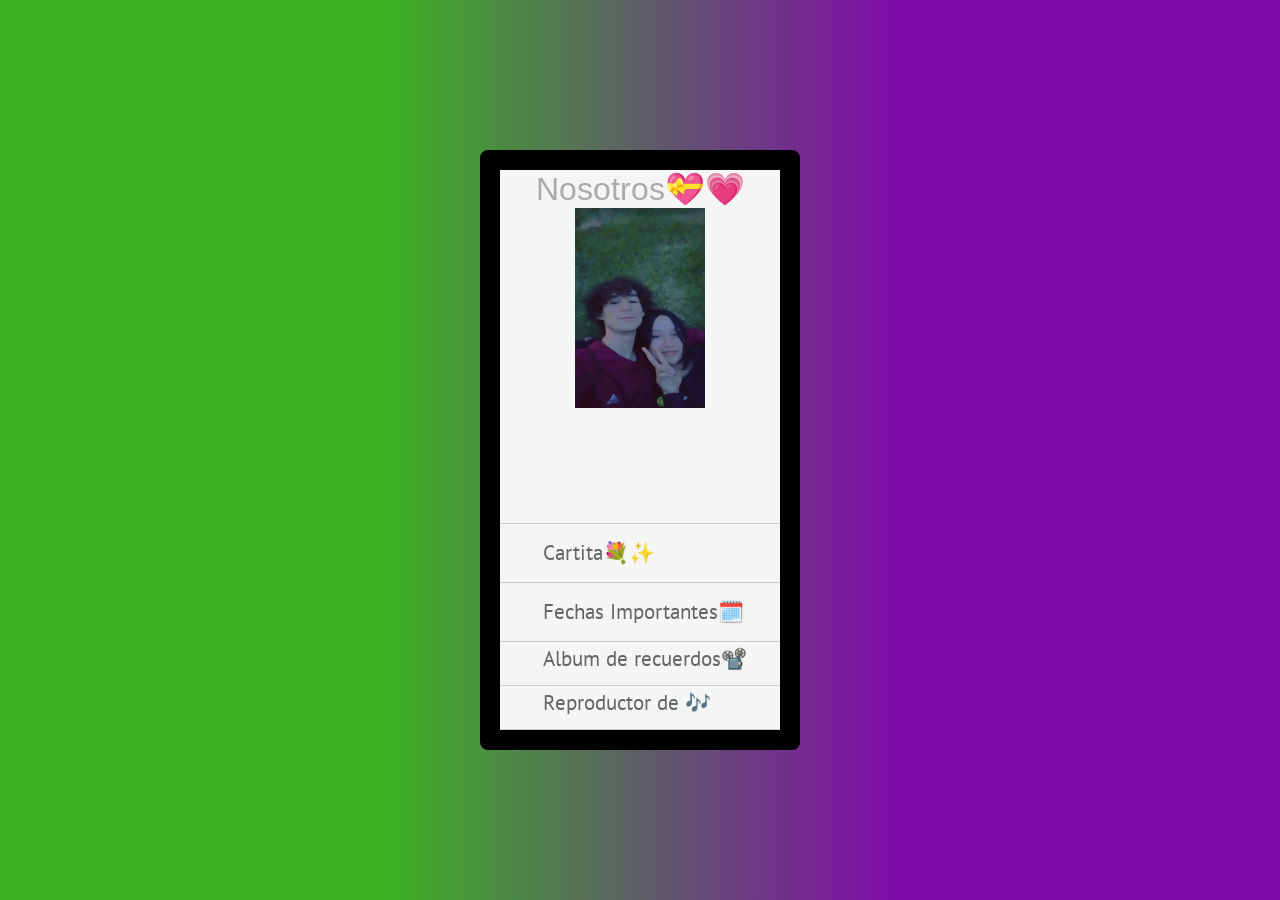
<file: index.htm>
<!DOCTYPE html>
<html lang="en">
<head>
    <meta charset="UTF-8">
    <meta name="viewport" content="width=device-width, initial-scale=1.0">
    <script src="https://code.jquery.com/jquery-3.6.4.min.js"></script>
    <link rel="stylesheet" href="css/style.css">
    <title>relación</title>
</head>
<body>
    <div class="phone">
        <header>
          <i class="fa fa-gift"></i>
          <h1>Lezlie y Brandon</h1>
        </header>
      <div class="screen">
    
        <div class="splash">
          <i class="fa fa-gift"></i>
          <h1>Nosotros💝💗</h1>
          <img width="130" height="200" src="img/32.jpg" alt="QRCode"/>
        </div>
        <div class="menu">
        <div class="section" >
          <div class="menu-item">
          <i class="fa fa-credit-card"></i><span>Cartita💐✨</span>
          </div>
          <div class="info text-center " id="qr-card">
            <img width="160" height="130" src="img/love-letter.png" alt="QRCode"/>
            <h2>1 mes</h2>
            <h3>Da clic en la cartita🥰</h3>
          </div>
        </div>
        <div class="section">
          <div class="menu-item">
          <i class="fa fa-bar-chart-o"></i><span>Fechas Importantes🗓️</span>
          </div>
          <div class="info" id="history">
            <ul class="card-history">
              <li>Primera salida juntos: 28/11/2022✨</li>
              <li>Inicio de la relación: 21/10/2023💝💗✨</li>
              <li>Primer mes de la relación: 21/11/2023💝💗✨</li>
            </ul>
          </div>
        </div>
        <div class="section" >
            <div class="menu-item">
            <span>Album de recuerdos📽️</span>
            </div>
            <div class="info text-center " id="album">
              <img width="160" height="130" src="img/book.png" alt="QRCode"/>
              <h2>Da clic en la album🥰</h2>
            </div>
          </div>
          <div class="section" >
            <div class="menu-item">
            <span>Reproductor de 🎶</span>
            </div>
            <div class="info text-center " id="rep">
              <img width="160" height="130" src="img/music.png" alt="QRCode"/>
              <h2>Da clic en la canción🥰</h2>
            </div>
          </div>
        </div>
        </div>
      </div>  
    </div>
    <script src="script.js"></script>
</body>
</html>
</file>
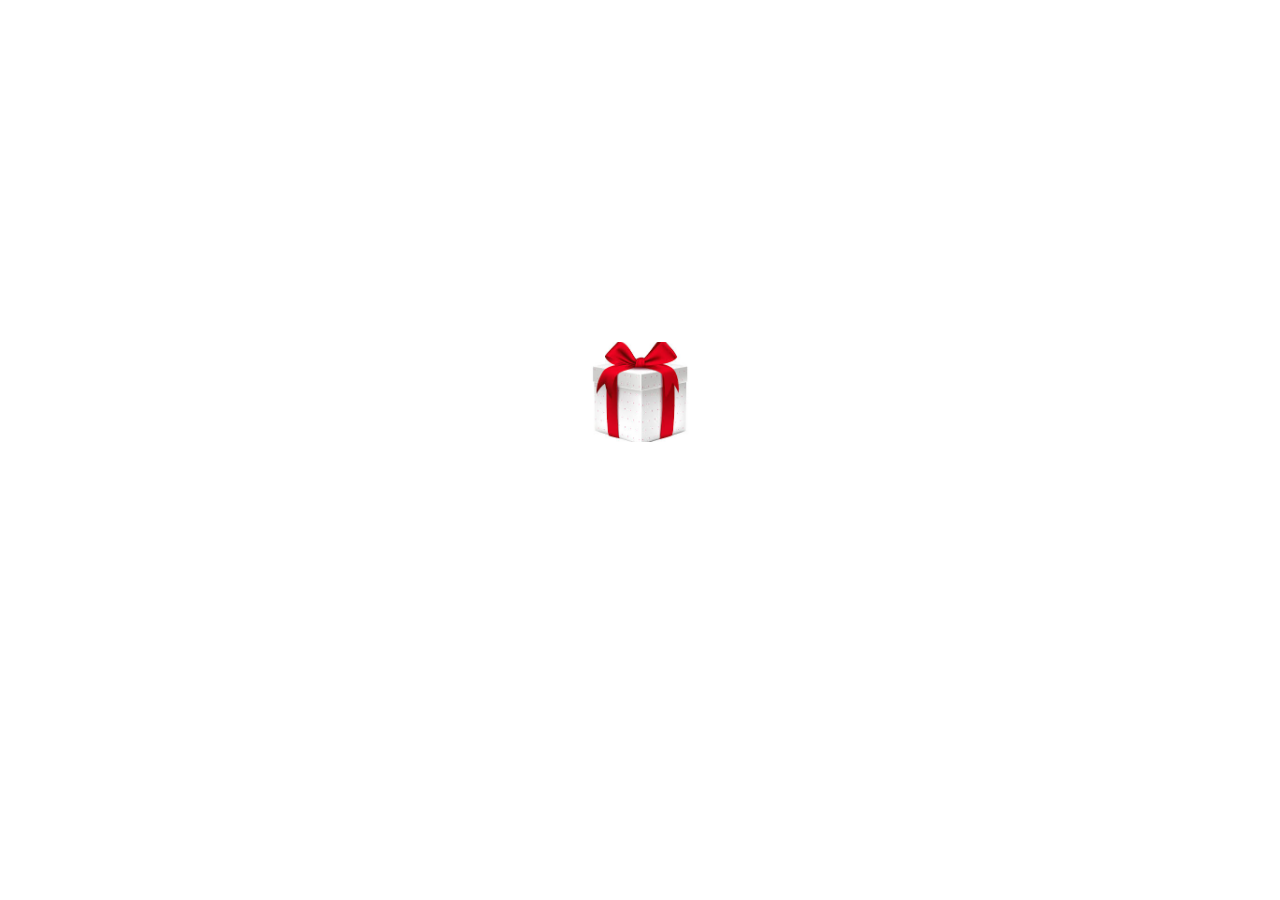
<file: cartita/index.html>
<!DOCTYPE html>
<html lang="en">

<head>
    <meta charset="UTF-8">
    <meta name="viewport" content="width=device-width, initial-scale=1.0">
    <title>Carta_1mes✨</title>
    <link rel="stylesheet" href="style.css">
    <link rel="stylesheet" href="https://maxcdn.bootstrapcdn.com/bootstrap/3.3.7/css/bootstrap.min.css">
    <script src="https://ajax.googleapis.com/ajax/libs/jquery/3.2.1/jquery.min.js"></script>
    <script src="https://maxcdn.bootstrapcdn.com/bootstrap/3.3.7/js/bootstrap.min.js"></script>
</head>

<body class="gift-bg">
    <div class="main-div">
        <div id="pre-loader" class="loader ">
            <div class="app-icon"></div>
        </div>
        <div class=" gift-notification">
            <div id="interface">
                <input type="range" id="1" value="700" max="1000" min="1" step="1">
                <input type="range" id="2" value="0.2" max="1" min="-1" step="0.1">
                <input type="range" id="4" value="0" max="1" min="-1" step="0.1">
                <input type="range" id="3" value="0.99" max="0.99" min="0.1" step="0.01">
            </div>
            <canvas id="canvas"></canvas>
            <div class="">
                <div class="text-center" style="margin-bottom: 50px; padding-top: 20px;"> <img src="corazon 2.jpg" width="100px" height="auto"> </div>
                <div class="cardWrapper ">
                    <!-- first Row -->
                    <div class="row ">
                        <div class=" cardContainer ">
                            <div class="card ">
                                <div class="front">
                                    <div>
                                        <div class="gift-circle">
                                            <div class="gift-img"> <img src="corazon 2.jpg" height="25px" width="25px"> </div>
                                        </div>
                                    </div>
                                    <div class="gift-card-img">
                                        <div class="brand-img-blurred" style="background-image: url(37.jpg);"> </div>
                                        <div class="brand-img" style="background-image: url(37.jpg);"> </div>
                                    </div>
                                    <div class="gift-text mt20"> Para ti Mi niña💝🌈 </div>

                                    <div class="gift-text-name"> Da clic para leer<br>👉🏻👈🏻 </div>
                                    <div class="flip-txt">

                                    </div>
                                </div>
                                <div class="back">
                                    <div>
                                        <div class="gift-circle" style="left:37%">
                                            <div class="gift-img"> <img src="corazon 2.jpg" height="25px" width="25px"> </div>
                                        </div>
                                    </div>
                                    <div class="gift-text mt0 mb0"> Escrita con el</div>
                                    <price>Corazón</price>
                                    <div class="gift-details">
                                        <br>
                                        <br> My girlfriend💝🌈✨
                                        <br>
                                        <br> Yo soy bien cursi ya lo sabes jajaja. Solo quiero agradecerte por todo el tiempo que haz dedicado
                                        los problemas y todo lo que haz aguantado y no te alejaste de mi como te lo e dicho siempre solo
                                        quiero hacer las cosas bien contigo no voy a fallarte y tratare de no decepcionarte.decidimos
                                        darnos la oportunidad y aunque aun tenemos cosas que mejorar lo haremos juntos.
                                        Gracias por hacerme tan feliz.<b>Feliz primer mes mi niña</b>💝💗❤️‍🩹✨
                                        <br>
                                        <br>
                                        <br> Te Amoooooooooo Mucho💝

                                        <br>
                                        <person-name> Brandon </person-name>
                                    </div>
                                    

                                </div>
                                <!-- first Row End -->
                            </div>
                            <!--cardWrapper Ends-->
                        </div>
                    </div>
                </div>
            </div>
        </div>

       
        

        <!-- JS -->
        <script src="script.js"></script>
</body>

</html>
</file>
<file: css/style.css>
@import url(https://fonts.googleapis.com/css?family=PT+Sans:400,700|Arimo);
* {
  box-sizing: border-box;
}

body {
  font-family: "PT Sans", sans-serif;
  background: rgb(47,172,20);
  background: linear-gradient(90deg, rgba(47,172,20,0.9360119047619048) 30%, rgba(128,12,170,1) 70%);
}

.text-center {
  text-align: center;
}

h1, h2, h3, h4, h5 {
  font-family: "Arimo", sans-serif;
  margin: 0;
  font-weight: 400;
}

.subhead {
  font-style: italic;
}

ul {
  margin: 0;
  padding: 0;
  list-style-type: none;
}

h1 {
  margin: auto;
  color: #aaa;
}

h2 {
  color: #339155;
  font-size: 1.2em;
}

h3 {
  font-size: 1em;
  margin: 0.5em auto;
  color: #339155;
}

header {
  display: none;
  position: absolute;
  z-index: 999999;
  width: 100%;
  background-color: #78B990;
  padding-left: 0.7em;
}
header i, header h1 {
  color: #fafafa;
  display: inline-block;
  font-size: 1em;
}
header h1 {
  margin-left: 1em;
}

.phone {
  height: 600px;
  width: 320px;
  border: 20px solid rgb(0, 0, 0);
  border-radius: 8px;
  position: absolute;
  top: 0;
  left: 0;
  bottom: 0;
  right: 0;
  margin: auto;
}

i {
  color: #78B990;
  font-size: 2em;
}

.squareicon {
  margin-left: 4px;
  margin-right: 4px;
}

.splash {
  text-align: center;
}
.splash i {
  margin-top: 8%;
  font-size: 8em;
}

.menu-item {
  padding: 0.5em 0;
}

.screen {
  height: 90%;
  width: 100%;
  background-color: #F4F5F5;
}

.menu {
  position: absolute;
  bottom: 0;
  width: 100%;
  background-color: #F4F5F5;
}

.menu-item {
  padding: 0.5em 1em;
}
.menu-item span {
  color: #666;
  margin-left: 1.3em;
  font-size: 1.3em;
  position: relative;
  top: -5px;
}

.menu-item:hover {
  cursor: pointer;
}

.section {
  border-bottom: 1px solid #ccc;
}

.section:first-child {
  border-top: 1px solid #ccc;
}

.info {
  display: none;
  height: 217px;
  padding-top: 1em;
}

button {
  border: none;
  color: #fafafa;
  background: linear-gradient(to bottom, rgb(64, 184, 107) 0%, rgb(53, 165, 84) 100%);
}

.confirm {
  display: none;
}
.confirm button {
  padding: 5px 10px;
  margin: 1em 0.5em;
}

#load-card {
  text-align: center;
}
#load-card button.charge-amount {
  font-size: 1.2em;
  font-weight: 700;
  height: 60px;
  width: 60px;
}

#history {
  overflow: hidden;
  position: relative;
}

.card-history {
  color: #fafafa;
  width: 90%;
  margin: 0 auto;
}
.card-history li {
  padding: 1em;
}
.card-history li:nth-child(even) {
  background-color: #339155;
}
.card-history li:nth-child(odd) {
  background-color: #78B990;
}

ul.account {
  border: 1px solid #ddd;
  box-shadow: 1px 1px 3px rgba(200, 200, 200, 0.2);
  padding: 0.8em;
  width: 85%;
  margin: 0 auto;
  color: #666;
}
ul.account .subhead {
  margin-top: 0.5em;
  font-weight: 700;
}/*# sourceMappingURL=style.css.map */

.info#history {
  max-height: 150px; /* ajusta la altura máxima según tus necesidades */
  overflow-y: auto;
}

@media (max-width: 767px) {
  body {
    background-size: cover; /* O ajusta según tus necesidades */
  }
}
</file>
<file: cartita/style.css>
/*--------------------------------------------    
styles
--------------------------------------------  */
body {
    font-family: Roboto, sans-serif;
    text-rendering: optimizeLegibility;
    background-color:#f5f5f5;
     
   
  }
  .main-div{
  }
  
  .bg-blue {
    background-color: #F55623;
  }
  
  
  .row {
    margin-left: 0px;
    margin-right: 0px;
  }
  
  .p0 {
    padding: 0px;
  }
  
  .mb10 {
    margin-bottom: 10px;
  }
  
  .bg-white {
    background-color: #fff;
  }
  
  .bg-orange {
    background-color: #F55623;
  }
  
  a, a:focus, a:hover, a:visited, a:active {
    text-decoration: none;
    color: inherit;
  }

  
    
  
      
  
  
  .animation {
    -webkit-transition: all 0.3s ease;
    -moz-transition: all 0.3s ease;
    -ms-transition: all 0.3s ease;
    -o-transition: all 0.3s ease;
    transition: all 0.3s ease;
  }
  
  .cardContainer {
    -webkit-transition: all .3s ease;
    -moz-transition: all .3s ease;
    -ms-transition: all .3s ease;
    transition: all .3s ease; /*depth of the elements */
    -webkit-perspective: 800px;
    -moz-perspective: 800px;
    -o-perspective: 800px;
    perspective: 800px;
    perspective: 800px; /* border: 1px solid #ff0000; */
    width: 281px;
    margin-top: 50px;
    margin: 0px auto;
    border-radius: 15px;
    
  }
  
  .card {
    width: 100%;
    height: 350px;
    cursor: pointer; /*transition effects */
    -webkit-transition: -webkit-transform 0.6s;
    -moz-transition: -moz-transform 0.6s;
    -o-transition: -o-transform 0.6s;
    transition: transform 0.6s;
    -webkit-transform-style: preserve-3d;
    -moz-transform-style: preserve-3d;
    -o-transform-style: preserve-3d;
    transform-style: preserve-3d;
    border-radius: 15px;
  }
  
  .card.flipped {
    -webkit-transform: rotateY(180deg);
    -moz-transform: rotateY(180deg);
    -o-transform: rotateY(180deg);
    transform: rotateY(180deg);
  }
  
  .card.flipped-scroll {
    -webkit-transform: rotateY(180deg);
    -moz-transform: rotateY(180deg);
    -o-transform: rotateY(180deg);
    transform: rotateY(180deg);
  }
  
  .card .front, .card .back {
    display: block;
    height: 100%;
    width: 100%;
    text-align: center;
    position: absolute;
    -webkit-backface-visibility: hidden;
    -moz-backface-visibility: hidden;
    -o-backface-visibility: hidden;
    backface-visibility: hidden;
    box-shadow: 0 2px 7px 0 rgba(0, 0, 0, 0.1);
    -webkit-box-shadow: 0 2px 7px 0 rgba(0, 0, 0, 0.1);
    box-shadow: 0 2px 7px 0 rgba(0, 0, 0, 0.1);
    border-radius: 15px;
    transform: rotateX(0deg);
    -webkit-transform: rotateX(0deg);
    -moz-transform: rotateX(0deg);
    -o-transform: rotateX(0deg);
    background-color: #fcfcfc;
  }
  
  .card .back {
    width: 100%;
    font-size: 16px;
    text-align: center;
    padding-left: 20px;
    padding-right: 20px;
  }
  
  .card .back {
    -webkit-transform: rotateY(180deg);
    -moz-transform: rotateY(180deg);
    -o-transform: rotateY(180deg);
    transform: rotateY(180deg);
  }
  
  /*Colors for front and back applied here*/
  .content {
    padding: 4%;
    font-weight: 100;
    text-align: left;
    font-weight: bold;
  }
  
  @media all and (max-width: 390px) {
    .card {
      width: 100%;
      min-height: 350px;
    }
  }
  .pr-5 {
    padding-right: 5px;
  }
  .gift-notification{
    background-color:#f5f5f5;
  }
  .gift-notification .search-p {
    background-color: #f0f0f0;
    padding-right: 0px;
    font-size: 10px;
    padding-left: 5px;
    border-radius: 3px;
  }
  .gift-notification .header-div {
    padding-top: 10px;
    padding-bottom: 10px;
    background-color: #fcfcfc;
    border-bottom: 1px solid #adadad;
  }
  .gift-notification .gift-circle {
    position: relative;
    top: -30px;
    left: 39%;
    border-top-left-radius: 50px;
    border-top-right-radius: 50px;
    width: 60px;
    height: 30px;
    z-index: 10;
    box-shadow: 0 -5px 17px rgba(0, 0, 0, 0.09);
    -webkit-box-shadow: 0 -5px 17px rgba(0, 0, 0, 0.09);
    z-index: 10;
    background-color: rgba(252, 252, 252, 0.66);
  }
  .gift-notification .gift-img {
    padding-top: 15px;
  }
  .gift-notification .gift-card-img {
    position: relative;
    margin-left: 16px;
    margin-right: 16px;
  }
  .gift-notification .brand-img-blurred {
    position: relative;
    top: 11px;
    height: 158px;
    border-radius: 4px;
    background-position: 50% 50%;
    background-size: cover;
    background-repeat: no-repeat;
    background-image: -webkit-linear-gradient(
        90deg,
        rgba(0, 0, 0, 0.76),
        transparent
      ),
      -webkit-linear-gradient(90deg, #1d222a, #353e4d);
    background-image: linear-gradient(0deg, rgba(0, 0, 0, 0.76), transparent),
      linear-gradient(0deg, #1d222a, #353e4d);
    filter: blur(26px);
    -webkit-filter: blur(26px);
    -moz-filter: blur(26px);
    -o-transform: scale(0.85, 0.85); /* IE 9 */
    -ms-transform: scale(0.85, 0.85); /* IE 9 */
    -webkit-transform: scale(0.85, 0.85); /* Safari */
    transform: scale(0.85, 0.85);
  }
  .gift-notification .brand-img {
    position: absolute;
    top: 0px;
    left: 0;
    width: 100%;
    height: 158px;
    border-radius: 4px;
    background-position: 50% 50%;
    background-size: cover;
    background-repeat: no-repeat;
    background-image: -webkit-linear-gradient(
        90deg,
        rgba(0, 0, 0, 0.76),
        transparent
      ),
      -webkit-linear-gradient(90deg, #1d222a, #353e4d);
    background-image: linear-gradient(0deg, rgba(0, 0, 0, 0.76), transparent),
      linear-gradient(0deg, #1d222a, #353e4d);
  }
  .gift-notification .gift-text {
    color: #3A3D42;
    font-family: Roboto;
    font-size: 13px;
    font-weight: 400;
    text-align: center;
    margin-top: 10px;
    margin-bottom: 10px;
    z-index: 100;
  }
  .gift-notification .gift-text-preview {
    color: #3A3D42;
    font-family: Roboto;
    font-size: 12px;
    text-align: center;
    margin-top: 10px;
    margin-bottom: 10px;
  }
  .gift-notification .gift-text-name {
    color: #3A3D42;
    font-family: Roboto;
    font-size: 18px;
    text-align: center;
    margin-top: 4px;
    margin-bottom: 10px;
    font-weight: 500;
  }
  .gift-notification .profile-pic {
    margin-top: 1px;
    border-radius: 40px;
    font-size: 14px;
    padding-top: 4px;
    color: #fd5100;
    text-align: center;
  }
  .gift-notification .profile-pic-div {
    margin-top: 10px;
    height: 32px;
    width: 32px;
    border-radius: 40px;
    border: 2px solid #e7e7e7;
    margin: 0 auto;
  }
  .gift-notification .flip-txt {
    color: #bdc2cb;
    font-size: 10px;
    margin-top: 40px;
  }
  .gift-notification price {
    font-size: 14px;
    color: #fd5100;
  }
  .gift-notification .gift-details {
    color: #3a3d42;
    line-height: 15px;
    font-size: 12px;
    text-align: left;
  }
  .gift-notification .gift-details person-name {
    font-weight: bold;
  }
  .gift-notification .get-now-btn {
    padding: 10px 30px;
    color: #fff;
    background-color: #FD5100;
    border: none;
    border-radius: 40px;
    font-weight: 300;
  }
  .gift-notification .get-nw {
    position: absolute;
    bottom: 5%;
    left: 0;
  }
  .gift-notification tap-to-flip {
    margin-left: 6px;
  }
  
  #interface {
    display: none;
  }
  
  #canvas {
    position: absolute;
    top: 0;
    z-index: 10;
    pointer-events: none;
    margin-top: -1px;
  }
  
  .mt0 {
    margin-top: 0 !important;
  }
  
  .mt20 {
    margin-top: 20px !important;
  }
  
  .mb0 {
    margin-bottom: 0px !important;
  }
  
  .loader {
    background-color: #fff;
    height: 100vh;
    position: absolute;
    width: 100%;
    z-index: 100;
  }
  
  .app-icon {
    height: 100px;
    width: 100px;
    background-image: url([data-uri]);
    background-position: 50% 50%;
    background-size: cover;
    background-repeat: no-repeat;
    animation: scaleIn;
    -webkit-animation: scaleIn;
    animation-duration: 1s;
    -webkit-animation-duration: 1s;
    animation-iteration-count: infinite;
    -webkit-animation-iteration-count: infinite;
    animation-direction: alternate;
    -webkit-animation-direction: alternate;
    margin: auto;
    top: 38vh;
    position: relative;
  }
  
  @-webkit-keyframes scaleIn {
    from {
      -webkit-transform: scale(1);
    }
    to {
      -webkit-transform: scale(1.2);
    }
  }
  @keyframes scaleIn {
    from {
      transform: scale(1);
    }
    to {
      transform: scale(1.2);
    }
  }
  @keyframes zoom {
    0%, 100% {
      background-size: 100%;
    }
    50% {
      background-size: 120%;
    }
  }
  .download-piingle-div {
    margin-top: 100px;
  }
  .download-piingle-div .piingle-logo-text {
    color: #3A3D42;
    font-size: 13px;
    font-weight: 800;
    line-height: 27px;
    text-align: center;
  }
  .download-piingle-div .app-links img {
    cursor: pointer;
    margin: 6px;
  }
  .download-piingle-div .send-receive-gift {
    color: #3A3D42;
    font-size: 18px;
    line-height: 28px;
    text-align: center;
    margin-left: 35px;
    margin-right: 35px;
    margin-top: 20px;
    margin-bottom: 20px;
  }
  .download-piingle-div .benifits {
    text-align: center;
    margin: 0 auto;
    margin-bottom: 40px;
  }
  .download-piingle-div .benifits .benifits-list {
    color: #9B9B9B;
    font-size: 16px;
    line-height: 26px;
    margin-bottom: 20px;
    margin-top: 15px;
    text-align: center;
  }
  .download-piingle-div .get-gifted {
    background-color: #FFFFFF;
    box-shadow: 0 2px 27px 0 rgba(0, 0, 0, 0.08);
    padding-bottom: 16px;
    padding-top: 12px;
  }
  .download-piingle-div .download-btn {
    width: 254px;
    margin: 0 auto;
    margin-top: 30px;
    margin-bottom: 30px;
  }
  
  .profile-pic-2 {
    margin-top: 1px;
    height: 32px;
    width: 32px;
    margin-left: 1px;
    border-radius: 40px;
    background-position: 50% 50%;
    background-size: cover;
    background-repeat: no-repeat;
    background-image: -webkit-linear-gradient(
        90deg,
        rgba(0, 0, 0, 0.76),
        transparent
      ),
      -webkit-linear-gradient(90deg, #1d222a, #353e4d);
    background-image: linear-gradient(0deg, rgba(0, 0, 0, 0.76), transparent),
      linear-gradient(0deg, #1d222a, #353e4d);
  }
  
  .profile-pic-div-2 {
    margin-top: 10px;
    margin: 0 auto;
    height: 36px;
    width: 36px;
    border-radius: 40px;
    border: 1px solid #e7e7e7;
    background-color: #f8f8f8;
  }
  
  .scroll {
    position: absolute;
    left: 49%;
    padding: 26px;
    transform: translateX(-50%);
    top: 450px;
    cursor: pointer;
  }
  .scroll:before {
    content: '';
    position: absolute;
    height: 20px;
    width: 30px;
    top: -11px;
    background-image: url(https://d30y9cdsu7xlg0.cloudfront.net/png/10897-200.png);
    background-position: 50% 50%;
    background-size: cover;
    background-repeat: no-repeat;
    animation: bounce 2s ease infinite;
  }
  
  @keyframes bounce {
    50% {
      transform: scale(0.75) translateY(-50%);
    }
    100% {
      transform: translateY(0);
    }
  }
  
  /*# sourceMappingURL=gift-notification.css.map */
</file>
